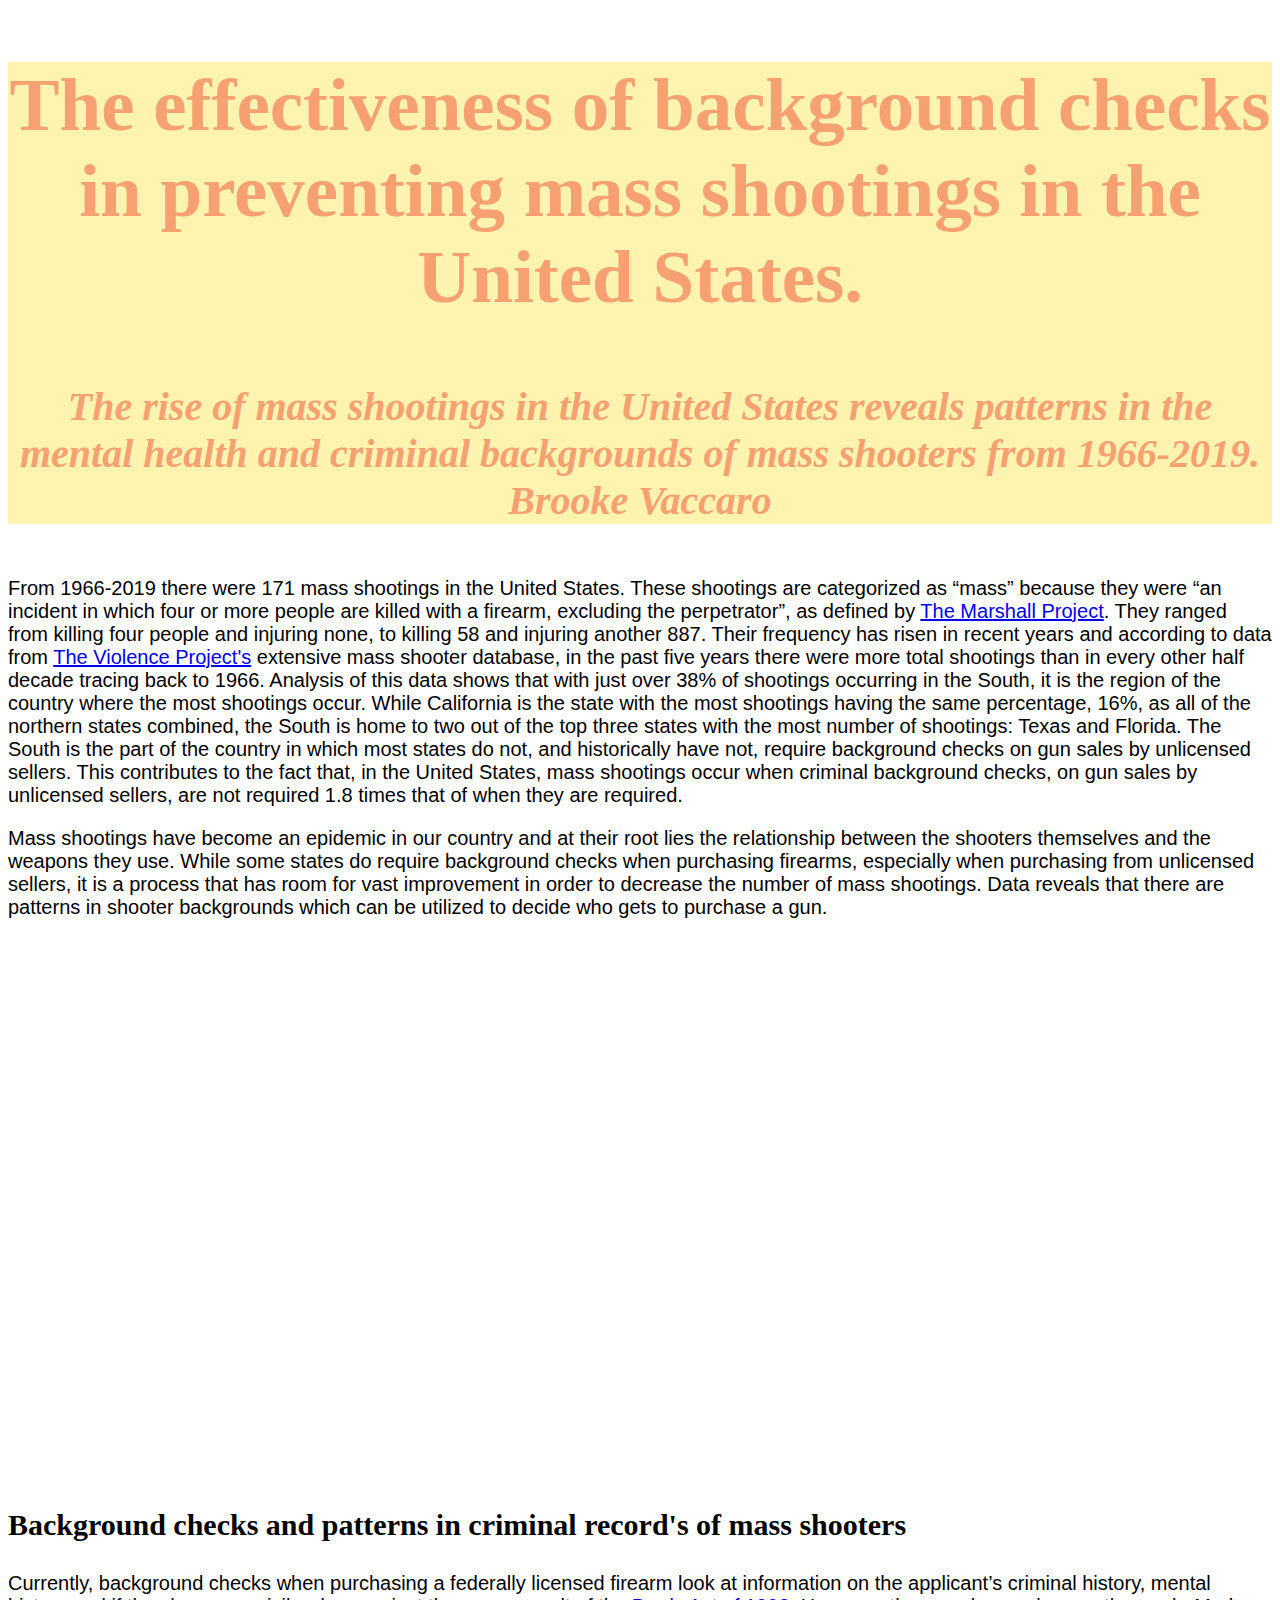
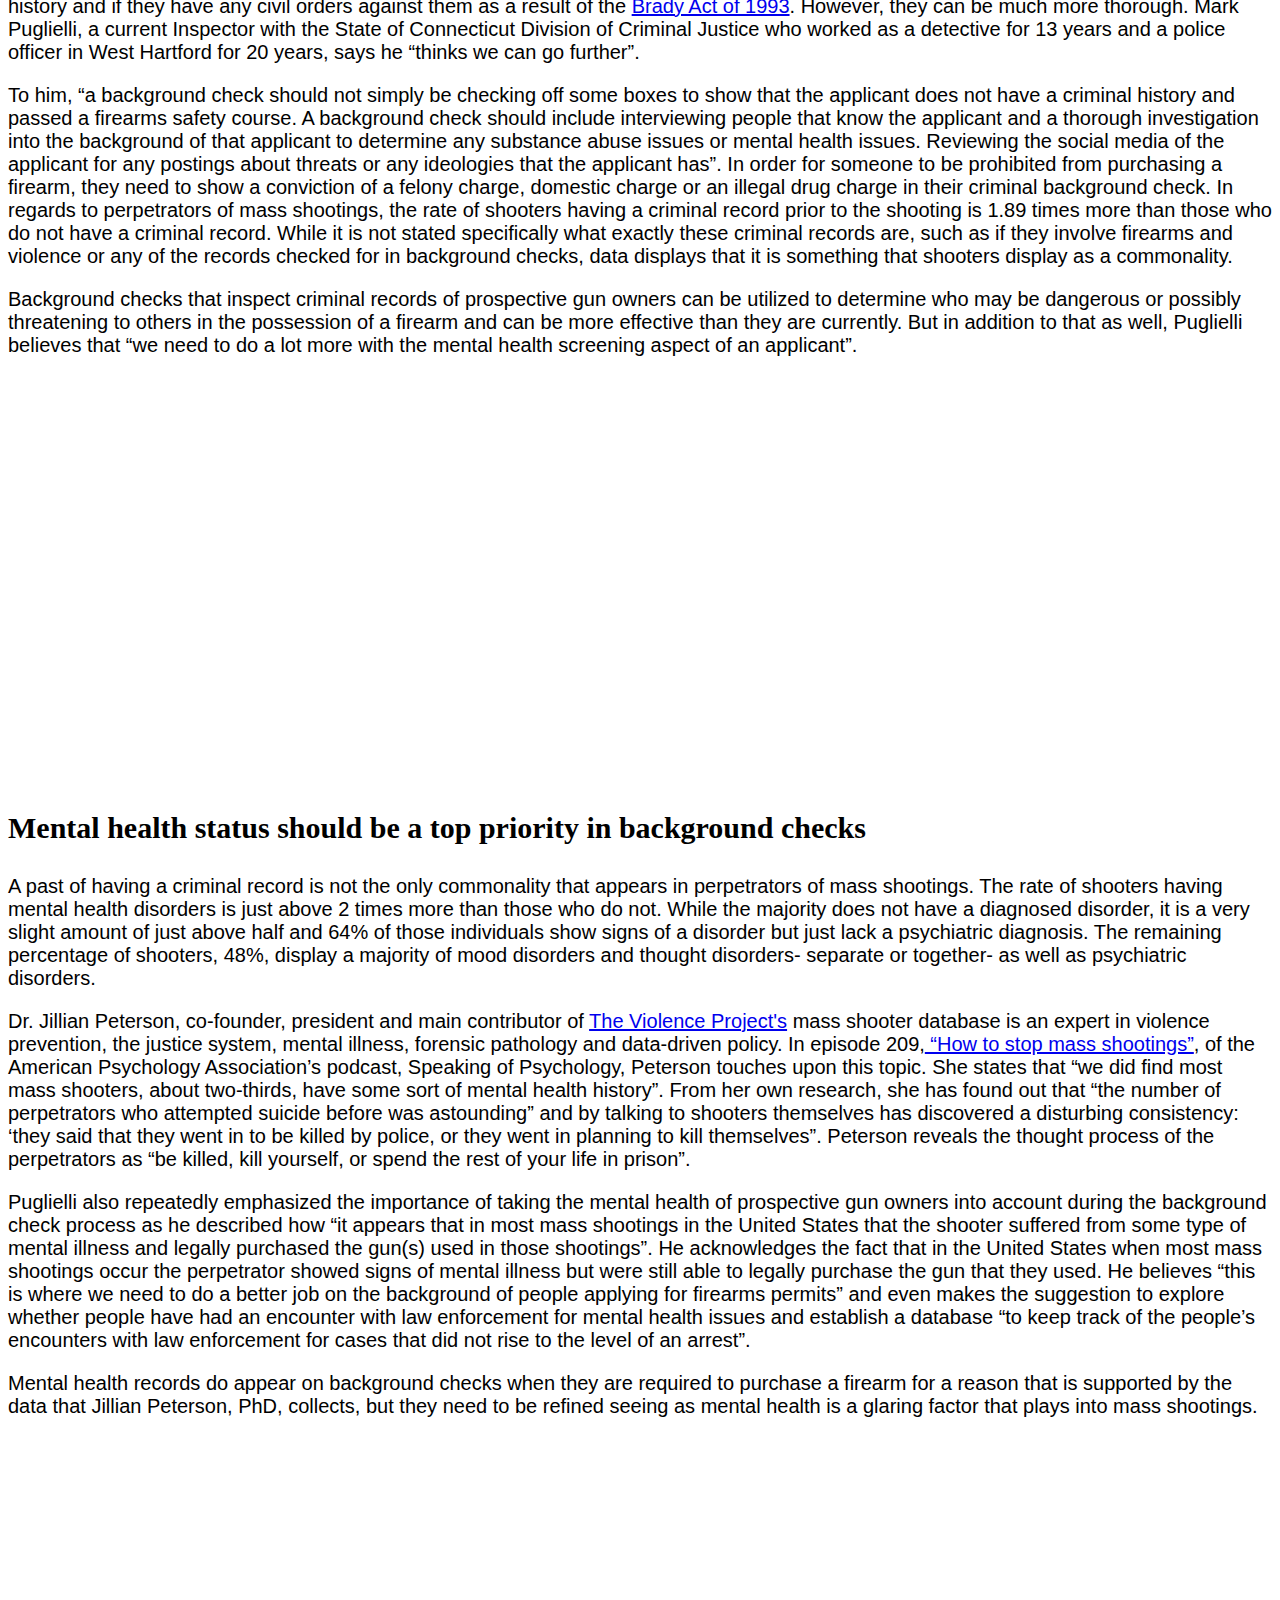
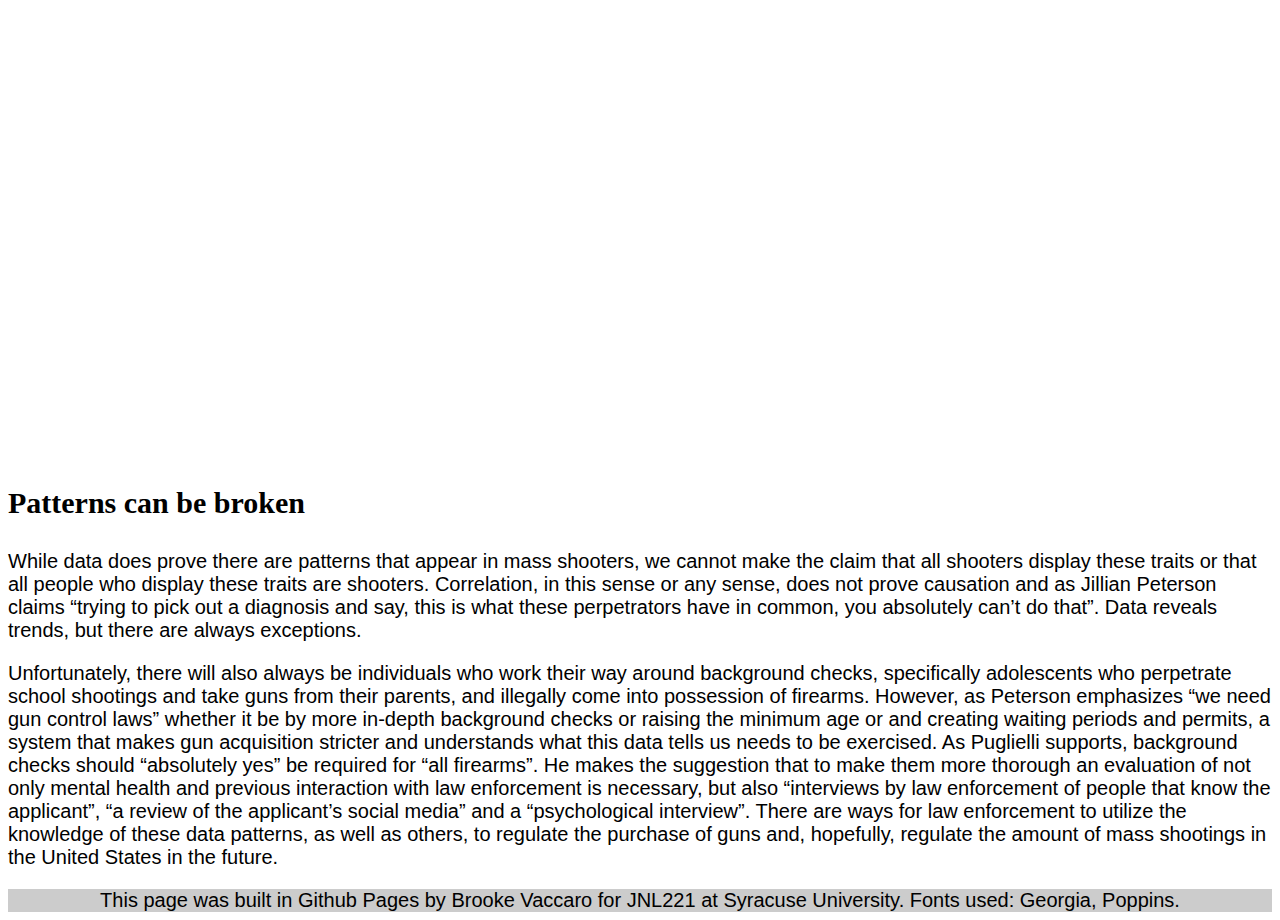
<file: index.html>
<!-- This is the completed HTML page for our final project template. -->

<!DOCTYPE html>
<html lang="en">
	<head>
		<title>Final project template: HTML</title>
		<!-- Required meta tags -->
		<meta charset="utf-8">
		<meta name="viewport" content="width=device-width, initial-scale=1">
		<link rel="stylesheet" type="text/css" href="index.css">
		<!-- Link tag for CSS -->

		<!-- Google font: Poppins -->
		
	</head>
		

	<body>
		<section class="header"> 
			<h2> The effectiveness of background checks in preventing mass shootings in the United States. </h2>
			<h4> The rise of mass shootings in the United States reveals patterns in the mental health and criminal backgrounds of mass shooters from 1966-2019. <br>Brooke Vaccaro</h4>
		</section>
		<section>
			<p>From 1966-2019 there were 171 mass shootings in the United States. These shootings are categorized as “mass” because they were “an incident in which four or more people are killed with a firearm, excluding the perpetrator”, as defined by <a href="https://www.themarshallproject.org/2022/07/06/what-you-need-to-know-about-the-rise-in-u-s-mass-shootings" target="_blank">The Marshall Project</a>. They ranged from killing four people and injuring none, to killing 58 and injuring another 887. Their frequency has risen in recent years and according to data from <a href="https://www.theviolenceproject.org/mass-shooter-database/" target="_blank">The Violence Project's</a> extensive mass shooter database, in the past five years there were more total shootings than in every other half decade tracing back to 1966. Analysis of this data shows that with just over 38% of shootings occurring in the South, it is the region of the country where the most shootings occur. While California is the state with the most shootings having the same percentage, 16%, as all of the northern states combined, the South is home to two out of the top three states with the most number of shootings: Texas and Florida. The South is the part of the country in which most states do not, and historically have not, require background checks on gun sales by unlicensed sellers. This contributes to the fact that, in the United States, mass shootings occur when criminal background checks, on gun sales by unlicensed sellers, are not required 1.8 times that of when they are required.  			
			</p>
			<p>
				Mass shootings have become an epidemic in our country and at their root lies the relationship between the shooters themselves and the weapons they use. While some states do require background checks when purchasing firearms, especially when purchasing from unlicensed sellers, it is a process that has room for vast improvement in order to decrease the number of mass shootings. Data reveals that there are patterns in shooter backgrounds which can be utilized to decide who gets to purchase a gun.
			</p>

			<iframe title="Majority of mass shootings occur in the south while the state with the most is in the west" aria-label="Map" id="datawrapper-chart-wYdFK" src="https://datawrapper.dwcdn.net/wYdFK/6/" scrolling="no" frameborder="0" style="width: 0; min-width: 100% !important; border: none;" height="535" data-external="1"></iframe><script type="text/javascript">!function(){"use strict";window.addEventListener("message",(function(a){if(void 0!==a.data["datawrapper-height"]){var e=document.querySelectorAll("iframe");for(var t in a.data["datawrapper-height"])for(var r=0;r<e.length;r++)if(e[r].contentWindow===a.source){var i=a.data["datawrapper-height"][t]+"px";e[r].style.height=i}}}))}();
				</script>
		</section>
		<section>
			<h3>Background checks and patterns in criminal record's of mass shooters</h3>
			<p>
				Currently, background checks when purchasing a federally licensed firearm look at information on the applicant’s criminal history, mental history and if they have any civil orders against them as a result of the <a href="https://giffords.org/lawcenter/gun-laws/policy-areas/background-checks/background-check-procedures/#:~:text=Transfer%20of%20any%20firearm%20is,warrants%2C%20and%20protective%20order%20information" target="_blank">Brady Act of 1993</a>. However, they can be much more thorough. Mark Puglielli, a current Inspector with the State of Connecticut Division of Criminal Justice who worked as a detective for 13 years and a police officer in West Hartford for 20 years, says he “thinks we can go further”. 
			</p>
			<p>
				To him, “a background check should not simply be checking off some boxes to show that the applicant does not have a criminal history and passed a firearms safety course. A background check should include interviewing people that know the applicant and a thorough investigation into the background of that applicant to determine any substance abuse issues or mental health issues. Reviewing the social media of the applicant for any postings about threats or any ideologies that the applicant has”. In order for someone to be prohibited from purchasing a firearm, they need to show a conviction of a felony charge, domestic charge or an illegal drug charge in their criminal background check. In regards to perpetrators of mass shootings, the rate of shooters having a criminal record prior to the shooting is 1.89 times more than those who do not have a criminal record. While it is not stated specifically what exactly these criminal records are, such as if they involve firearms and violence or any of the records checked for in background checks, data displays that it is something that shooters display as a commonality. 
				</p>
			<p>
				Background checks that inspect criminal records of prospective gun owners can be utilized to determine who may be dangerous or possibly threatening to others in the possession of a firearm and can be more effective than they are currently. But in addition to that as well, Puglielli believes that “we need to do a lot more with the mental health screening aspect of an applicant”.
			</p>
			<iframe title="Majority of mass shooters have criminal records prior to committing their shooting" aria-label="Column Chart" id="datawrapper-chart-8QEMM" src="https://datawrapper.dwcdn.net/8QEMM/3/" scrolling="no" frameborder="0" style="width: 0; min-width: 100% !important; border: none;" height="400" data-external="1"></iframe><script type="text/javascript">!function(){"use strict";window.addEventListener("message",(function(a){if(void 0!==a.data["datawrapper-height"]){var e=document.querySelectorAll("iframe");for(var t in a.data["datawrapper-height"])for(var r=0;r<e.length;r++)if(e[r].contentWindow===a.source){var i=a.data["datawrapper-height"][t]+"px";e[r].style.height=i}}}))}();
			</script>
		</section>
		<section>
			<h3>Mental health status should be a top priority in background checks</h3>
			<p>A past of having a criminal record is not the only commonality that appears in perpetrators of mass shootings. The rate of shooters having mental health disorders is just above 2 times more than those who do not. While the majority does not have a diagnosed disorder, it is a very slight amount of just above half and 64% of those individuals show signs of a disorder but just lack a psychiatric diagnosis. The remaining percentage of shooters, 48%, display a majority of mood disorders and thought disorders- separate or together- as well as psychiatric disorders. 
			</p>
			<p>
				Dr. Jillian Peterson, co-founder, president and main contributor of <a href="https://www.theviolenceproject.org/mass-shooter-database/" target="_blank">The Violence Project's</a> mass shooter database is an expert in violence prevention, the justice system, mental illness, forensic pathology and data-driven policy. In episode 209,<a href="https://www.apa.org/news/podcasts/speaking-of-psychology/mass-shootings" target="_blank"> “How to stop mass shootings”</a>, of the American Psychology Association’s podcast, Speaking of Psychology, Peterson touches upon this topic. She states that “we did find most mass shooters, about two-thirds, have some sort of mental health history”. From her own research, she has found out that “the number of perpetrators who attempted suicide before was astounding” and by talking to shooters themselves has discovered a disturbing consistency: ‘they said that they went in to be killed by police, or they went in planning to kill themselves”. Peterson reveals the thought process of the perpetrators as “be killed, kill yourself, or spend the rest of your life in prison”. 
			</p>
			<p>
				Puglielli also repeatedly emphasized the importance of taking the mental health of prospective gun owners into account during the background check process as he described how “it appears that in most mass shootings in the United States that the shooter suffered from some type of mental illness and legally purchased the gun(s) used in those shootings”. He acknowledges the fact that in the United States when most mass shootings occur the perpetrator showed signs of mental illness but were still able to legally purchase the gun that they used. He believes “this is where we need to do a better job on the background of people applying for firearms permits” and even makes the suggestion to explore whether people have had an encounter with law enforcement for mental health issues and establish a database “to keep track of the people’s encounters with law enforcement for cases that did not rise to the level of an arrest”. 
			</p>
			<p>
				Mental health records do appear on background checks when they are required to purchase a firearm for a reason that is supported by the data that Jillian Peterson, PhD, collects, but they need to be refined seeing as mental health is a glaring factor that plays into mass shootings.  
			</p>

		</section>
		<section>
			<iframe title="While majority of mass shooters don't have a mental health disorder, those that do share similar diagnosis" aria-label="Column Chart" id="datawrapper-chart-RtxKm" src="https://datawrapper.dwcdn.net/RtxKm/5/" scrolling="no" frameborder="0" style="width: 0; min-width: 100% !important; border: none;" height="614" data-external="1"></iframe><script type="text/javascript">!function(){"use strict";window.addEventListener("message",(function(a){if(void 0!==a.data["datawrapper-height"]){var e=document.querySelectorAll("iframe");for(var t in a.data["datawrapper-height"])for(var r=0;r<e.length;r++)if(e[r].contentWindow===a.source){var i=a.data["datawrapper-height"][t]+"px";e[r].style.height=i}}}))}();
				</script>
			</section>
			
		</section>
		<section>
			<h3>Patterns can be broken</h3>
			<p>
				While data does prove there are patterns that appear in mass shooters, we cannot make the claim that all shooters display these traits or that all people who display these traits are shooters. Correlation, in this sense or any sense, does not prove causation and as Jillian Peterson claims “trying to pick out a diagnosis and say, this is what these perpetrators have in common, you absolutely can’t do that”. Data reveals trends, but there are always exceptions. 
			</p>
			<p>
				Unfortunately, there will also always be individuals who work their way around background checks, specifically adolescents who perpetrate school shootings and take guns from their parents, and illegally come into possession of firearms. However, as Peterson emphasizes “we need gun control laws” whether it be by more in-depth background checks or raising the minimum age or and creating waiting periods and permits, a system that makes gun acquisition stricter and understands what this data tells us needs to be exercised. As Puglielli supports, background checks should “absolutely yes” be required for “all firearms”. He makes the suggestion that to make them more thorough an evaluation of not only mental health and previous interaction with law enforcement is necessary, but also “interviews by law enforcement of people that know the applicant”, “a review of the applicant’s social media” and a “psychological interview”. There are ways for law enforcement to utilize the knowledge of these data patterns, as well as others,  to regulate the purchase of guns and, hopefully, regulate the amount of mass shootings in the United States in the future. 
			</p>
		</section>
		<div class="footer">
			<p>This page was built in Github Pages by Brooke Vaccaro for JNL221 at Syracuse University. Fonts used: Georgia, Poppins.</p>
		</div>
	</body>
</html>
</file>
<file: index.css>
/*This is the CSS page for our final template.*/

.footer p {
	background-color: #cccccc;
	text-align: center;
	font-size: 20px;
	margin-bottom: 0;
}
.header {
	height: auto;
	font-weight: bold;
	font-size: 50px;
	text-align: center;
	font-family: 'Georgia', serif;
	background-color: #fff3b0;
	color: #f7a072 ;
}
h4 {
	font-style: italic;
	font-size: 40px;
	font-family: 'Georgia', serif;
}
h3 {
	font-size: 30px;
}
head {
	font-family: 'Poppins', sans-serif;
}
p {
	font-family: 'Poppins', sans-serif;
	font-size: 20px;
}
img {
	height: 150px;
	width: 200px;
	float: right;
	margin-right: 5%;
	margin-left: 5%;
}
::-webkit-scrollbar {
  width: 10px;
}
::-webkit-scrollbar-track {
  box-shadow: inset 0 0 5px #fff3b0; 
  border-radius: 10px;
}
::-webkit-scrollbar-thumb {
  background: #f7a072 ; 
  border-radius: 10px;
}
</file>
